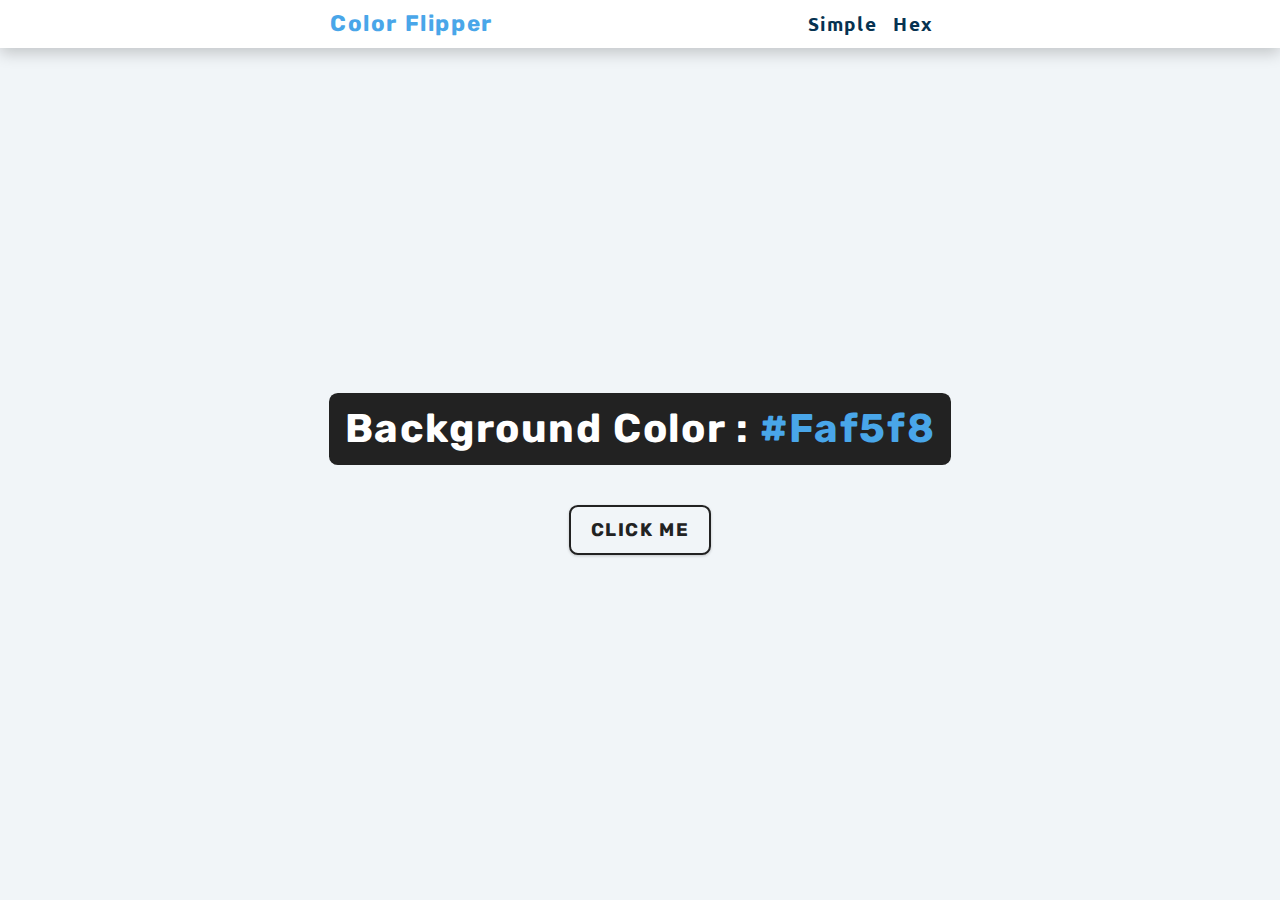
<file: index.html>
<!DOCTYPE html>
<html lang="en">
  <head>
    <meta charset="UTF-8" />
    <meta http-equiv="X-UA-Compatible" content="IE=edge" />
    <meta name="viewport" content="width=device-width, initial-scale=1.0" />
    <link rel="stylesheet" href="./css/styles.css" />
    <title>| Color Flipper |</title>
  </head>
  <body>
    <!-- START HEADER -->
    <nav>
      <div class="nav-center">
        <h4>Color Flipper</h4>
        <ul class="nav-links">
          <li>
            <a href="index.html">Simple</a>
          </li>
          <li>
            <a href="hex.html">Hex</a>
          </li>
        </ul>
      </div>
    </nav>
    <!-- END HEADER -->

    <!-- START MAIN -->
    <main>
      <div class="container">
        <h2>background color : <span class="color"> #faf5f8 </span></h2>
        <button class="btn btn-hero" id="btn">Click Me</button>
      </div>
    </main>
    <!-- END MAIN -->

    <!-- JAVASCRIPT -->
    <script src="./script/app.js"></script>
    <!-- END JAVASCRIPT -->
  </body>
</html>
</file>
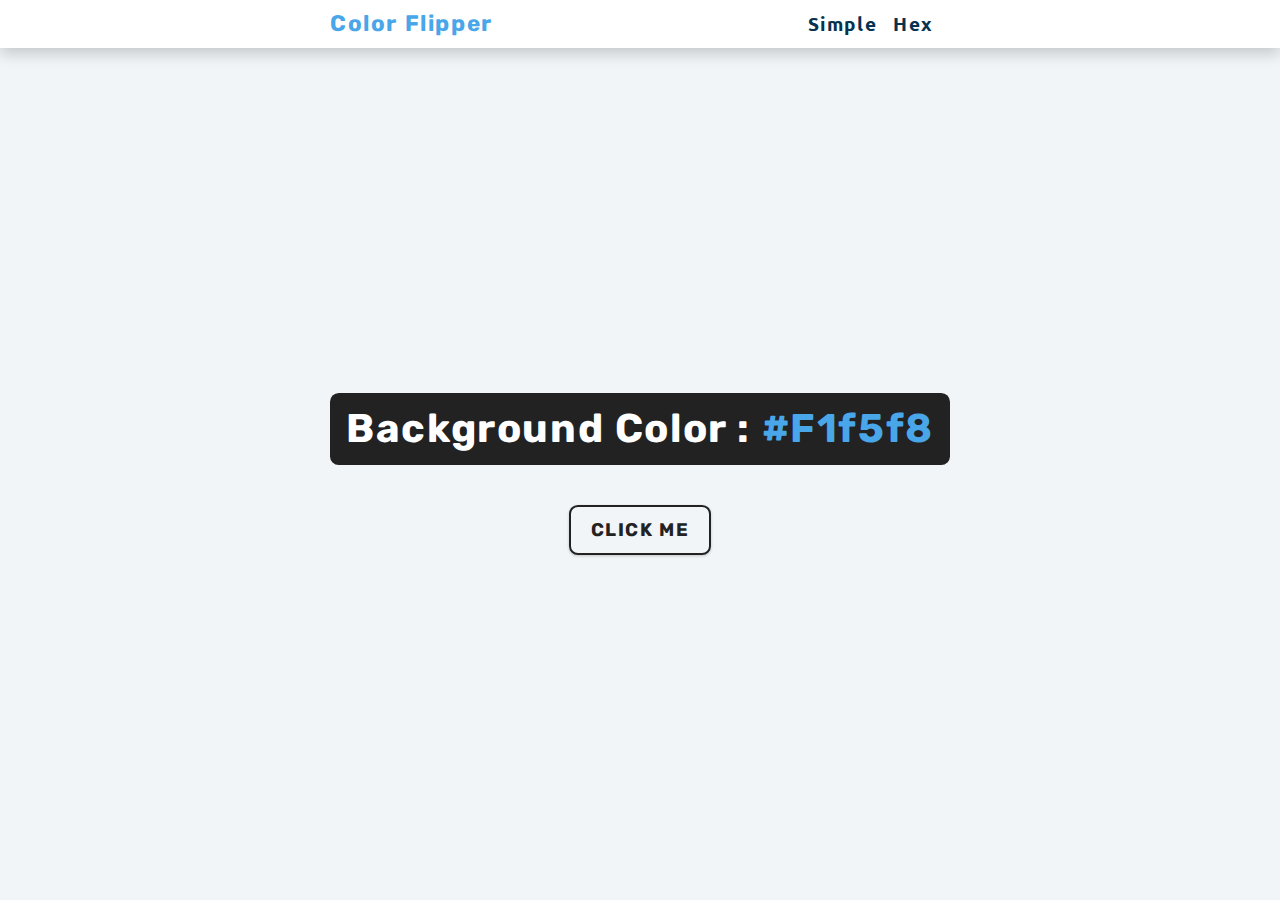
<file: hex.html>
<!DOCTYPE html>
<html lang="en">
  <head>
    <meta charset="UTF-8" />
    <meta name="viewport" content="width=device-width, initial-scale=1.0" />
    <title>Color Flipper || Hex</title>

    <!-- styles -->
    <link rel="stylesheet" href="./css/styles.css" />
  </head>

  <body>
    <nav>
      <div class="nav-center">
        <h4>color flipper</h4>
        <ul class="nav-links">
          <li><a href="index.html">simple</a></li>
          <li><a href="hex.html">hex</a></li>
        </ul>
      </div>
    </nav>
    <main>
      <div class="container">
        <h2>background color : <span class="color">#f1f5f8</span></h2>
        <button class="btn btn-hero" id="btn">click me</button>
      </div>
    </main>
    <!-- javascript -->
    <script src="./script/hex.js"></script>
  </body>
</html>
</file>
<file: css/styles.css>
/*
=============== 
Fonts
===============
*/
@import url("https://fonts.googleapis.com/css2?family=Rubik:wght@400;500;600&family=Ubuntu:wght@300;400;500;700&display=swap");
/*
=============== 
Variables
===============
*/

:root {
  /* dark shades of primary color*/
  --clr-primary-1: hsl(205, 86%, 17%);
  --clr-primary-2: hsl(205, 77%, 27%);
  --clr-primary-3: hsl(205, 72%, 37%);
  --clr-primary-4: hsl(205, 63%, 48%);
  /* primary/main color */
  --clr-primary-5: hsl(205, 78%, 60%);
  /* lighter shades of primary color */
  --clr-primary-6: hsl(205, 89%, 70%);
  --clr-primary-7: hsl(205, 90%, 76%);
  --clr-primary-8: hsl(205, 86%, 81%);
  --clr-primary-9: hsl(205, 90%, 88%);
  --clr-primary-10: hsl(205, 100%, 96%);
  /* darkest grey - used for headings */
  --clr-grey-1: hsl(209, 61%, 16%);
  --clr-grey-2: hsl(211, 39%, 23%);
  --clr-grey-3: hsl(209, 34%, 30%);
  --clr-grey-4: hsl(209, 28%, 39%);
  /* grey used for paragraphs */
  --clr-grey-5: hsl(210, 22%, 49%);
  --clr-grey-6: hsl(209, 23%, 60%);
  --clr-grey-7: hsl(211, 27%, 70%);
  --clr-grey-8: hsl(210, 31%, 80%);
  --clr-grey-9: hsl(212, 33%, 89%);
  --clr-grey-10: hsl(210, 36%, 96%);
  --clr-white: #fff;
  --clr-red-dark: hsl(360, 67%, 44%);
  --clr-red-light: hsl(360, 71%, 66%);
  --clr-green-dark: hsl(125, 67%, 44%);
  --clr-green-light: hsl(125, 71%, 66%);
  --clr-black: #222;
  --ff-primary: "Rubik", sans-serif;
  --ff-secondary: "Ubuntu", sans-serif;
  --transition: all 0.3s linear;
  --spacing: 0.1rem;
  --radius: 0.55rem;
  --light-shadow: 0 5px 15px rgba(0, 0, 0, 0.1);
  --dark-shadow: 0 5px 15px rgba(0, 0, 0, 0.2);
  --max-width: 1170px;
  --fixed-width: 620px;
}
/*
=============== 
Global Styles
===============
*/

*,
::after,
::before {
  margin: 0;
  padding: 0;
  box-sizing: border-box;
}
body {
  font-family: var(--ff-secondary);
  background: var(--clr-grey-10);
  color: var(--clr-grey-1);
  line-height: 1.5;
  font-size: 0.875rem;
}
ul {
  list-style-type: none;
}
a {
  text-decoration: none;
}
h1,
h2,
h3,
h4 {
  letter-spacing: var(--spacing);
  text-transform: capitalize;
  line-height: 1.25;
  margin-bottom: 0.75rem;
  font-family: var(--ff-primary);
}
h1 {
  font-size: 3rem;
}
h2 {
  font-size: 2rem;
}
h3 {
  font-size: 1.25rem;
}
h4 {
  font-size: 0.875rem;
}
p {
  margin-bottom: 1.25rem;
  color: var(--clr-grey-5);
}
@media screen and (min-width: 800px) {
  h1 {
    font-size: 4rem;
  }
  h2 {
    font-size: 2.5rem;
  }
  h3 {
    font-size: 1.75rem;
  }
  h4 {
    font-size: 1.4rem;
  }
  body {
    font-size: 1rem;
  }
  h1,
  h2,
  h3,
  h4 {
    line-height: 1;
  }
}
/*  global classes */

/* section */
.section {
  padding: 5rem 0;
}

.section-center {
  width: 90vw;
  margin: 0 auto;
  max-width: 1170px;
}
@media screen and (min-width: 992px) {
  .section-center {
    width: 95vw;
  }
}
main {
  min-height: 100vh;
  display: grid;
  place-items: center;
}

/*
=============== 
Nav
===============
*/
nav {
  background: var(--clr-white);
  height: 3rem;
  display: grid;
  align-items: center;
  box-shadow: var(--dark-shadow);
}
.nav-center {
  width: 90vw;
  max-width: var(--fixed-width);
  margin: 0 auto;
  display: flex;
  align-items: center;
  justify-content: space-between;
}
.nav-center h4 {
  margin-bottom: 0;
  color: var(--clr-primary-5);
}
.nav-links {
  display: flex;
}
nav a {
  text-transform: capitalize;
  font-weight: 700;
  font-size: 1.2rem;
  color: var(--clr-primary-1);
  letter-spacing: var(--spacing);
  margin-right: 1rem;
}
nav a:hover {
  color: var(--clr-primary-5);
}
/*
=============== 
Container
===============
*/
main {
  min-height: calc(100vh - 3rem);
  display: grid;
  place-items: center;
}
.container {
  text-align: center;
}
.container h2 {
  background: var(--clr-black);
  color: var(--clr-white);
  padding: 1rem;
  border-radius: var(--radius);
  margin-bottom: 2.5rem;
}
.color {
  color: var(--clr-primary-5);
}
.btn-hero {
  font-family: var(--ff-primary);
  text-transform: uppercase;
  background: transparent;
  color: var(--clr-black);
  letter-spacing: var(--spacing);
  display: inline-block;
  font-weight: 700;
  transition: var(--transition);
  border: 2px solid var(--clr-black);
  cursor: pointer;
  box-shadow: 0 1px 3px rgba(0, 0, 0, 0.2);
  border-radius: var(--radius);
  font-size: 1.15rem;
  padding: 0.75rem 1.25rem;
}
.btn-hero:hover {
  color: var(--clr-white);
  background: var(--clr-black);
}
</file>
